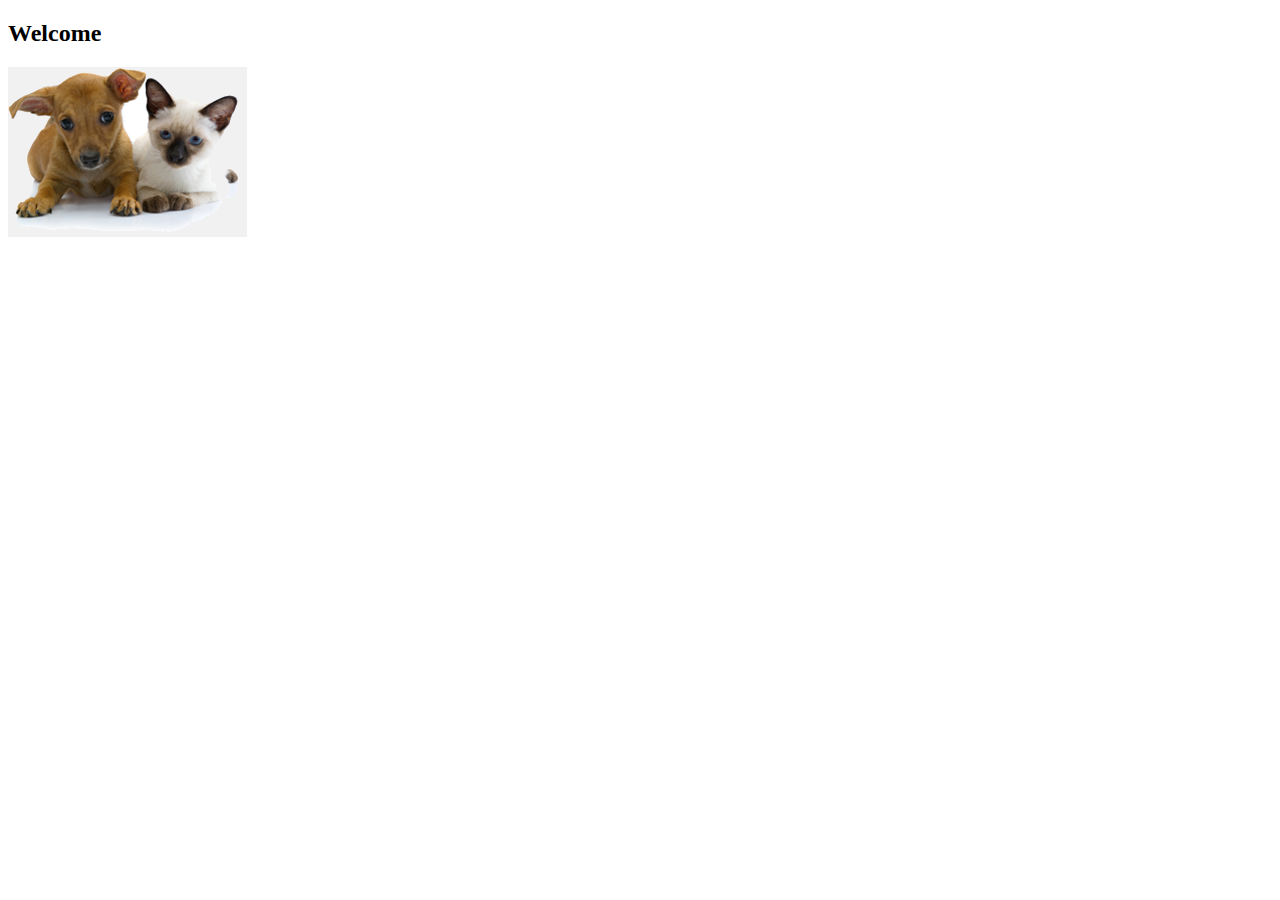
<file: pet-clinic-web/src/main/resources/templates/index.html>
<!DOCTYPE html>
<html lang="en" xmlns:th="http://www.thymeleaf.org" th:replace="~{fragments/layout :: layout (~{::body},'home')}">
<head>
    <meta charset="UTF-8">
    <title>Pet Clinic Index</title>
</head>
<body>
    <h2 th:text="#{welcome}">Welcome</h2>
    <div class="row">
        <div class="col-md-12">
            <img class="img-responsive" src="../static/resources/images/pets.png" th:src="@{/resources/images/pets.png}"/>
        </div>
    </div>
</body>
</html>
</file>
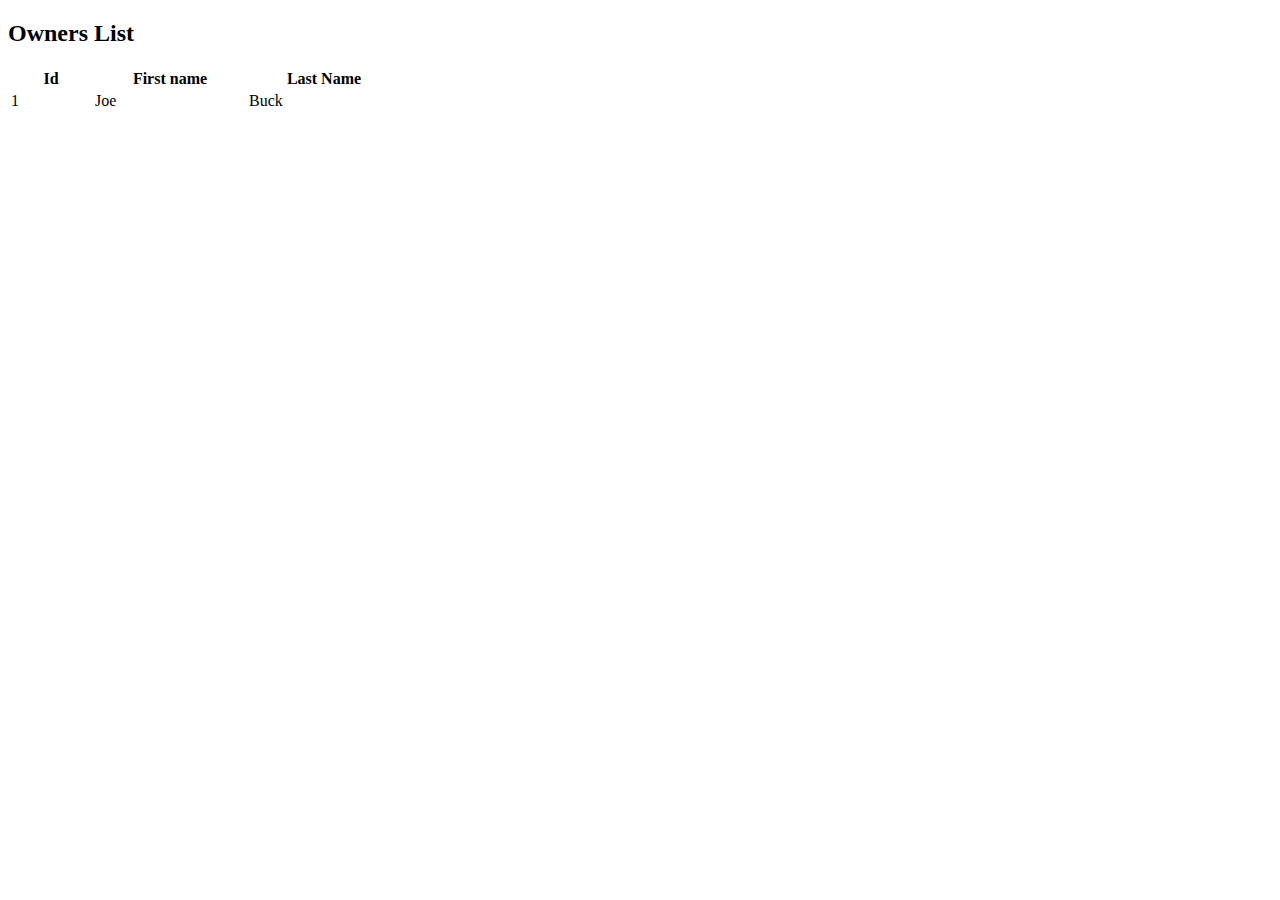
<file: pet-clinic-web/src/main/resources/templates/owners/index.html>
<!DOCTYPE html>
<html lang="en" xmlns:th="http://www.thymeleaf.org" th:replace="~{fragments/layout :: layout (~{::body},'owners')}">
<head>
    <meta charset="UTF-8">
    <title th:text="'List of Owners'">Owners List</title>
</head>
<body>

<h2 th:text="'List of Owners'">Owners List</h2>
<table class="table table-striped">
    <thead>
    <tr>
        <th style="width: 80px;">Id</th>
        <th style="width: 150px;">First name</th>
        <th style="width: 150px;">Last Name</th>
    </tr>
    </thead>
    <tbody>
    <tr th:each="owner : ${owners}">
        <td th:text="${owner?.id}">1</td>
        <td th:text="${owner?.firstName}">Joe</td>
        <td th:text="${owner?.lastName}">Buck</td>
    </tr>
    </tbody>
</table>
</body>
</html>
</file>
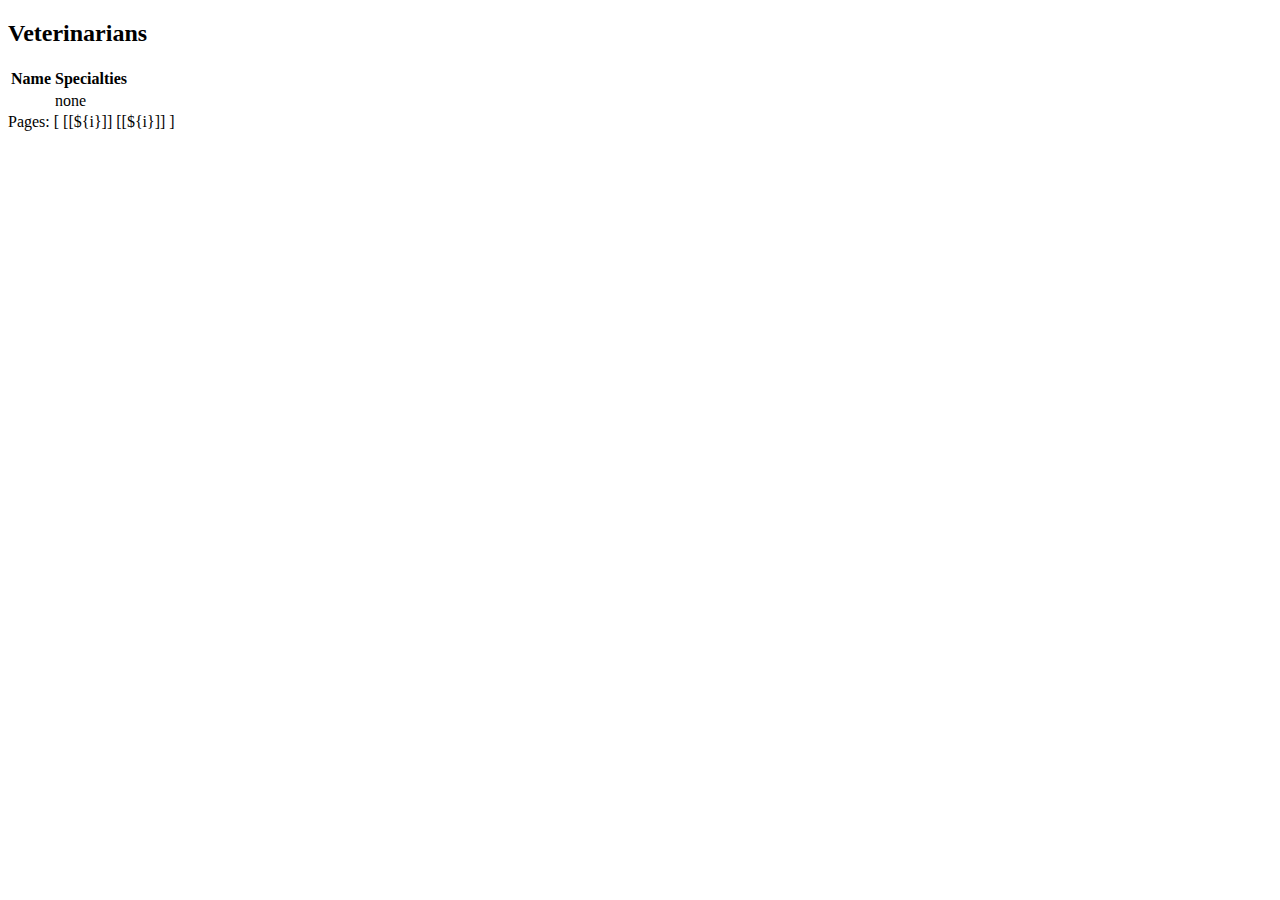
<file: pet-clinic-web/src/main/resources/templates/vets/index.html>
<!DOCTYPE html>

<html xmlns:th="https://www.thymeleaf.org"
      th:replace="~{fragments/layout :: layout (~{::body},'vets')}">

<body>

<h2>Veterinarians</h2>

<table id="vets" class="table table-striped">
    <thead>
    <tr>
        <th>Name</th>
        <th>Specialties</th>
    </tr>
    </thead>
    <tbody>
    <tr th:each="vet : ${listVets}">
        <td th:text="${vet.firstName + ' ' + vet.lastName}"></td>
        <td><span th:each="specialty : ${vet.specialties}"
                  th:text="${specialty.description + ' '}"/> <span
                th:if="${vet.getSpecialties().size() == 0}">none</span></td>
    </tr>
    </tbody>
</table>

<div th:if="${totalPages > 1}">
    <span>Pages:</span>
    <span>[</span>
    <span th:each="i: ${#numbers.sequence(1, totalPages)}">
      <a th:if="${currentPage != i}" th:href="@{'/vets.html?page=__${i}__'}">[[${i}]]</a>
      <span th:unless="${currentPage != i}">[[${i}]]</span>
    </span>
    <span>]&nbsp;</span>
    <span>
      <a th:if="${currentPage > 1}" th:href="@{'/vets.html?page=1'}" title="First"
         class="fa fa-fast-backward"></a>
      <span th:unless="${currentPage > 1}" title="First" class="fa fa-fast-backward"></span>
    </span>
    <span>
      <a th:if="${currentPage > 1}" th:href="@{'/vets.html?page=__${currentPage - 1}__'}" title="Previous"
         class="fa fa-step-backward"></a>
      <span th:unless="${currentPage > 1}" title="Previous" class="fa fa-step-backward"></span>
    </span>
    <span>
      <a th:if="${currentPage < totalPages}" th:href="@{'/vets.html?page=__${currentPage + 1}__'}" title="Next"
         class="fa fa-step-forward"></a>
      <span th:unless="${currentPage < totalPages}" title="Next" class="fa fa-step-forward"></span>
    </span>
    <span>
      <a th:if="${currentPage < totalPages}" th:href="@{'/vets.html?page=__${totalPages}__'}" title="Last"
         class="fa fa-fast-forward"></a>
      <span th:unless="${currentPage < totalPages}" title="Last" class="fa fa-fast-forward"></span>
    </span>
</div>
</body>
</html>
</file>
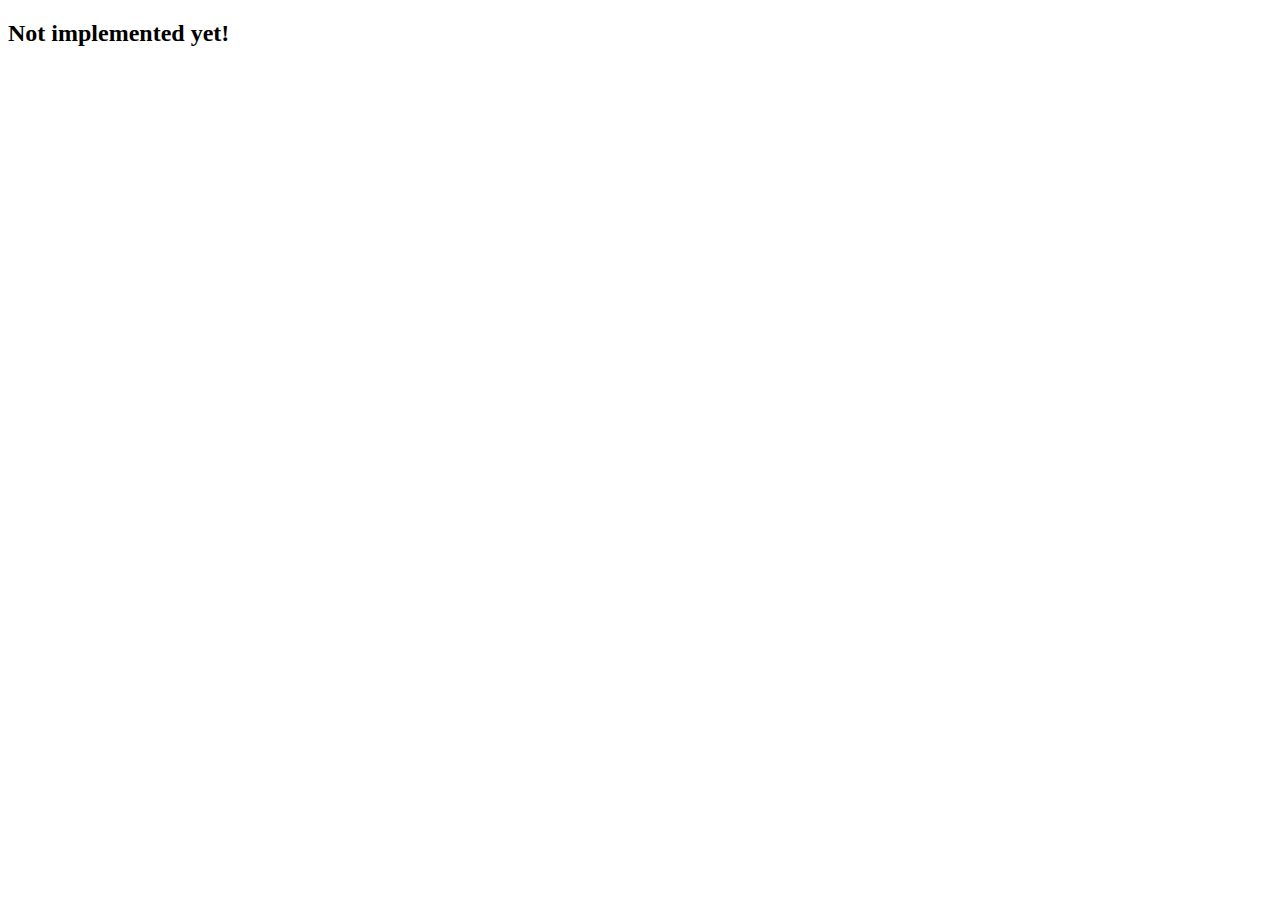
<file: pet-clinic-web/src/main/resources/templates/not_implemented.html>
<!DOCTYPE html>
<html lang="en" xmlns:th="http://www.thymeleaf.org">
<head>
    <meta charset="UTF-8">
    <title>Not implemented</title>
</head>
<body>
<h2 th:text="'Not Implemented Yet!'">Not implemented yet!</h2>
</body>
</html>
</file>
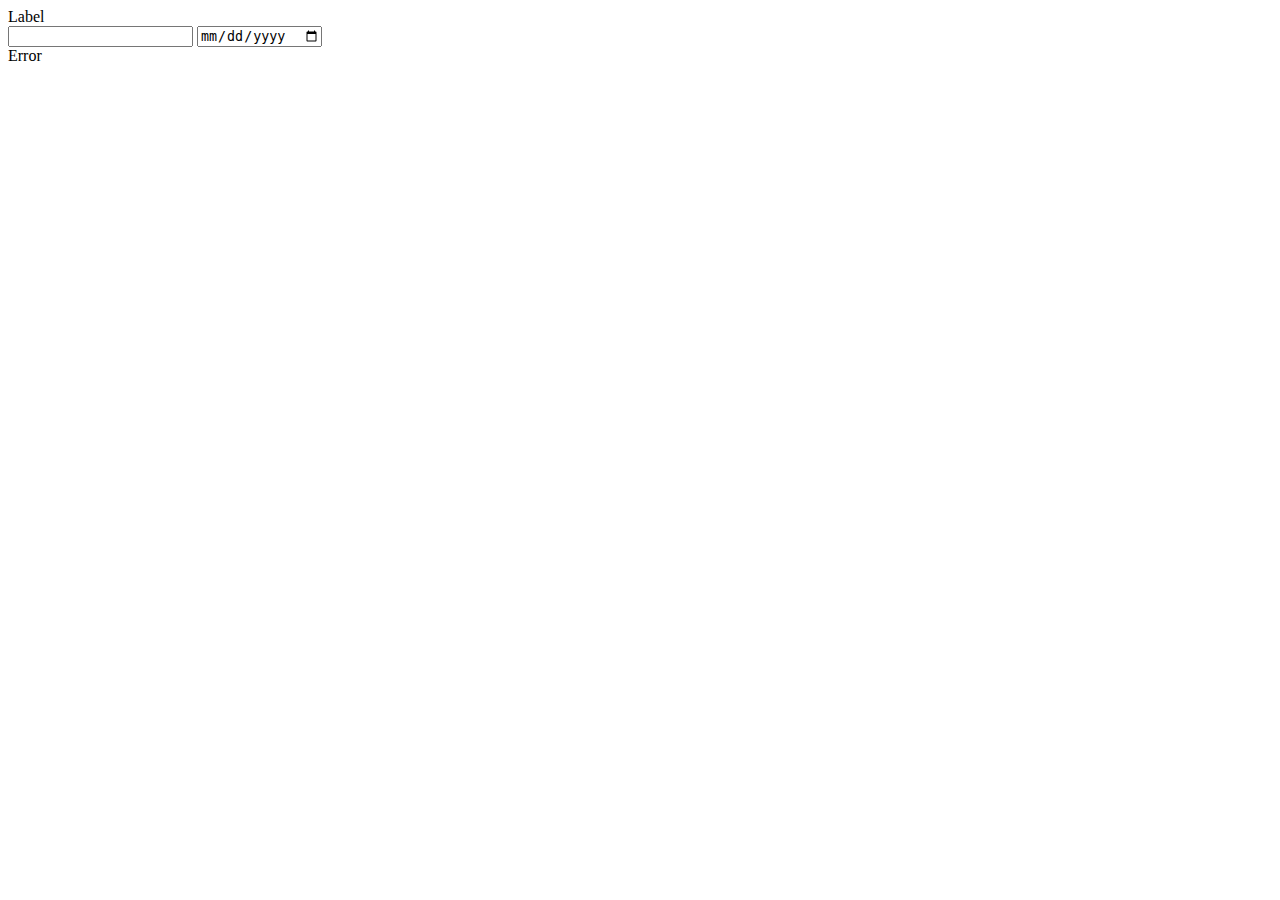
<file: pet-clinic-web/src/main/resources/templates/fragments/inputField.html>
<html>
<body>
  <form>
    <th:block th:fragment="input (label, name, type)">
      <div th:with="valid=${!#fields.hasErrors(name)}"
        th:class="${'form-group' + (valid ? '' : ' has-error')}"
        class="form-group">
        <label class="col-sm-2 control-label" th:text="${label}">Label</label>
        <div class="col-sm-10">
            <div th:switch="${type}">
                <input th:case="'text'" class="form-control" type="text" th:field="*{__${name}__}" />
                <input th:case="'date'" class="form-control" type="date" th:field="*{__${name}__}"/>
            </div>
          <span th:if="${valid}"
            class="fa fa-ok form-control-feedback"
            aria-hidden="true"></span>
          <th:block th:if="${!valid}">
            <span
              class="fa fa-remove form-control-feedback"
              aria-hidden="true"></span>
            <span class="help-inline" th:errors="*{__${name}__}">Error</span>
          </th:block>
        </div>
      </div>
    </th:block>
  </form>
</body>
</html>
</file>
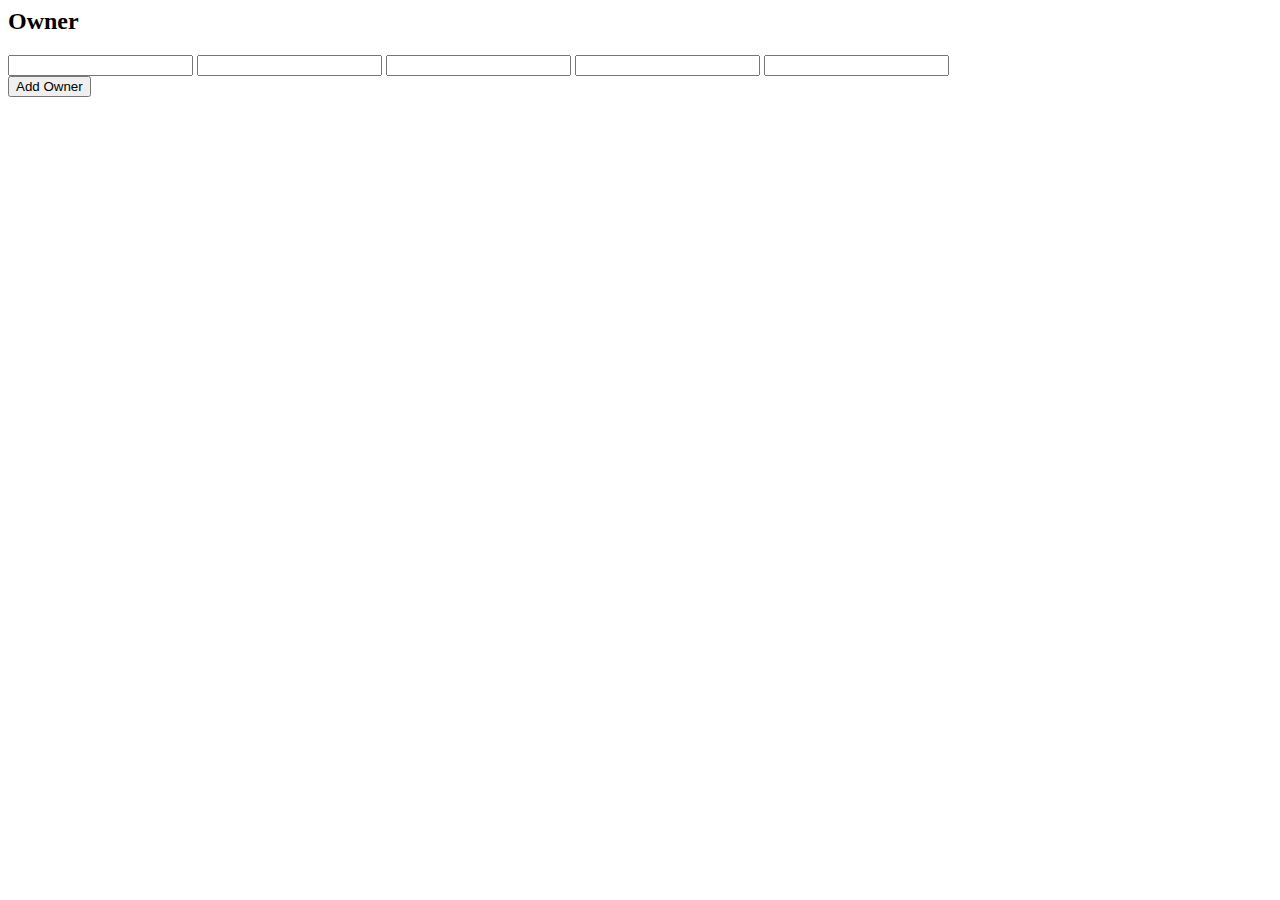
<file: pet-clinic-web/src/main/resources/templates/owners/createOrUpdateOwnerForm.html>
<html xmlns:th="https://www.thymeleaf.org"
  th:replace="~{fragments/layout :: layout (~{::body},'owners')}">

<body>

  <h2>Owner</h2>
  <form th:object="${owner}" class="form-horizontal" id="add-owner-form" method="post">
    <div class="form-group has-feedback">
      <input
        th:replace="~{fragments/inputField :: input ('First Name', 'firstName', 'text')}" />
      <input
        th:replace="~{fragments/inputField :: input ('Last Name', 'lastName', 'text')}" />
      <input
        th:replace="~{fragments/inputField :: input ('Address', 'address', 'text')}" />
      <input
        th:replace="~{fragments/inputField :: input ('City', 'city', 'text')}" />
      <input
        th:replace="~{fragments/inputField :: input ('Telephone', 'telephone', 'text')}" />
    </div>
    <div class="form-group">
      <div class="col-sm-offset-2 col-sm-10">
        <button
          th:with="text=${owner['new']} ? 'Add Owner' : 'Update Owner'"
          class="btn btn-primary" type="submit" th:text="${text}">Add
          Owner</button>
      </div>
    </div>
  </form>
</body>
</html>
</file>
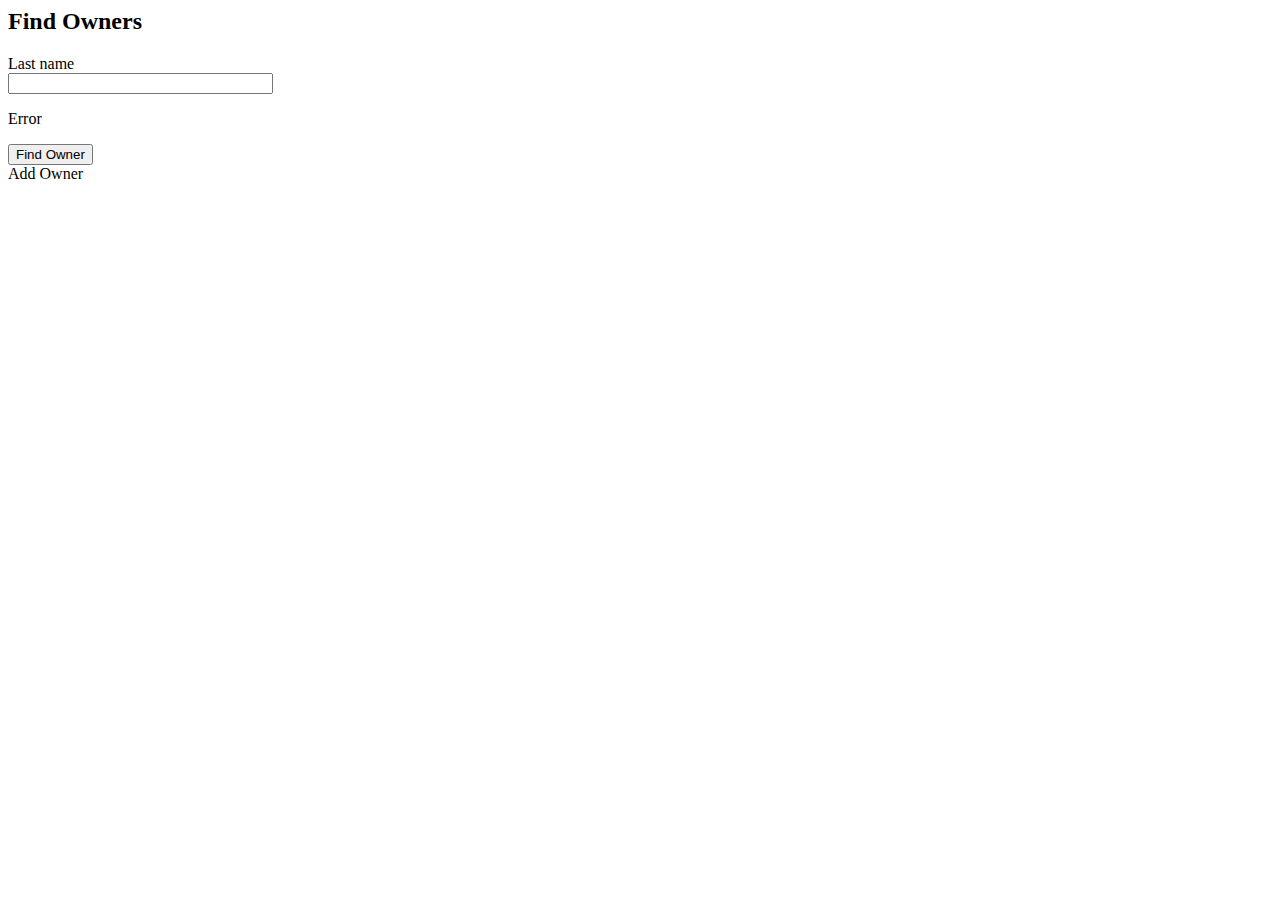
<file: pet-clinic-web/src/main/resources/templates/owners/findOwners.html>
<html xmlns:th="https://www.thymeleaf.org"
  th:replace="~{fragments/layout :: layout (~{::body},'owners')}">

<body>

  <h2>Find Owners</h2>

  <form th:object="${owner}" th:action="@{/owners}" method="get"
    class="form-horizontal" id="search-owner-form">
    <div class="form-group">
      <div class="control-group" id="lastNameGroup">
        <label class="col-sm-2 control-label">Last name </label>
        <div class="col-sm-10">
          <input class="form-control" th:field="*{lastName}" size="30"
            maxlength="80" /> <span class="help-inline"><div
              th:if="${#fields.hasAnyErrors()}">
              <p th:each="err : ${#fields.allErrors()}" th:text="${err}">Error</p>
            </div></span>
        </div>
      </div>
    </div>
    <div class="form-group">
      <div class="col-sm-offset-2 col-sm-10">
        <button type="submit" class="btn btn-primary">Find
          Owner</button>
      </div>
    </div>

    <a class="btn btn-primary" th:href="@{/owners/new}">Add Owner</a>

  </form>

</body>
</html>
</file>
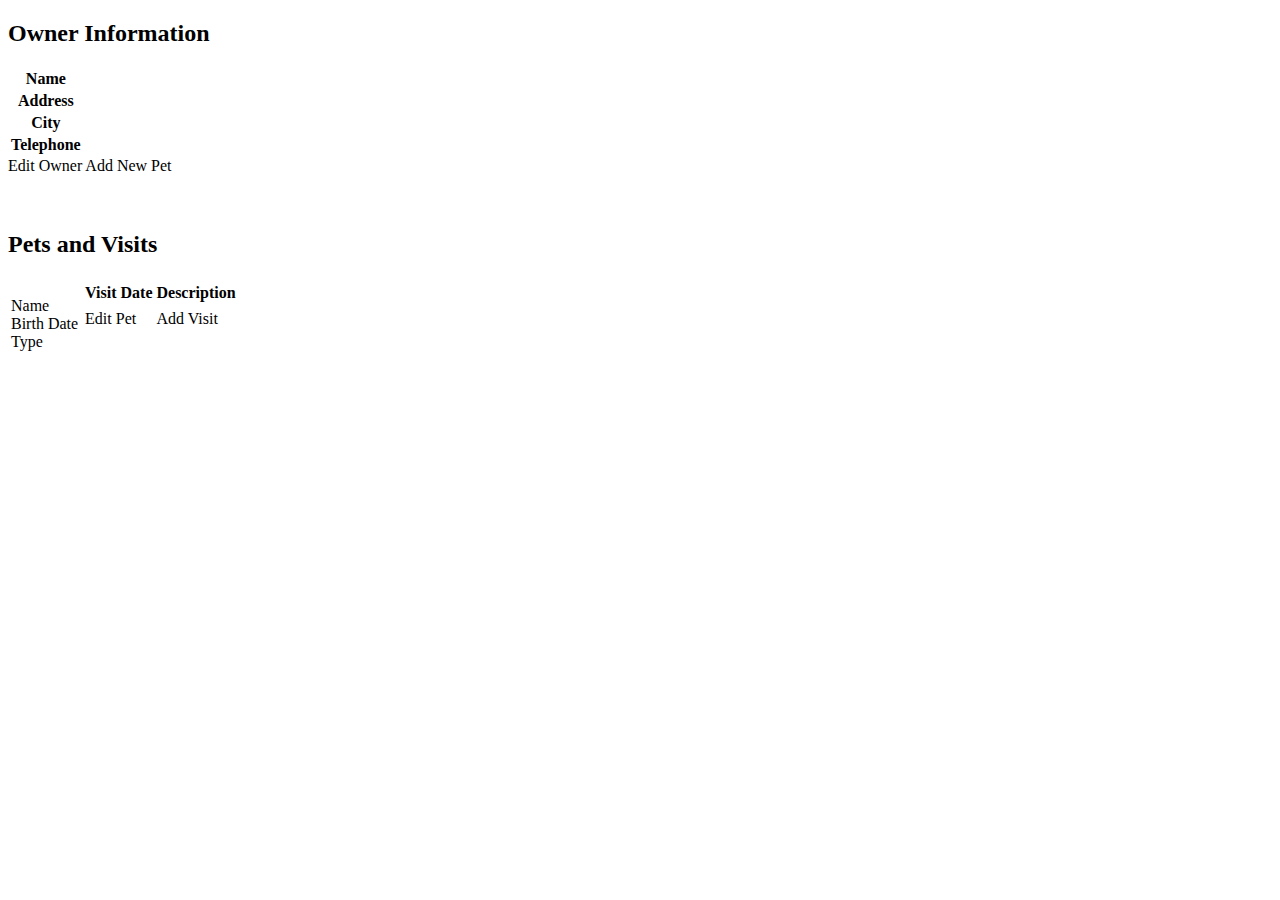
<file: pet-clinic-web/src/main/resources/templates/owners/ownerDetails.html>
<!DOCTYPE html>

<html xmlns:th="https://www.thymeleaf.org"
  th:replace="~{fragments/layout :: layout (~{::body},'owners')}">

  <body>
  
  
    <h2>Owner Information</h2>

    <div th:if="${message}" class="alert alert-success" id="success-message">
      <span th:text="${message}"></span>
    </div>

    <div th:if="${error}" class="alert alert-danger" id="error-message">
      <span th:text="${error}"></span>
    </div>




    <!--/*@thymesVar id="owner" type="learning.spring.model.Owner"*/-->
    <table class="table table-striped" th:object="${owner}">
      <tr>
        <th>Name</th>
        <td><b th:text="*{firstName + ' ' + lastName}"></b></td>
      </tr>
      <tr>
        <th>Address</th>
        <td th:text="*{address}"></td>
      </tr>
      <tr>
        <th>City</th>
        <td th:text="*{city}"></td>
      </tr>
      <tr>
        <th>Telephone</th>
        <td th:text="*{telephone}"></td>
      </tr>
    </table>
  
    <a th:href="@{__${owner.id}__/edit}" class="btn btn-primary">Edit
      Owner</a>
    <a th:href="@{__${owner.id}__/pets/new}" class="btn btn-primary">Add
      New Pet</a>
  
    <br />
    <br />
    <br />
    <h2>Pets and Visits</h2>
  
    <table class="table table-striped">
  
      <tr th:each="pet : ${owner.pets}">
        <td valign="top">
          <dl class="dl-horizontal">
            <dt>Name</dt>
            <dd th:text="${pet.name}"></dd>
            <dt>Birth Date</dt>
            <dd
              th:text="${#temporals.format(pet.birthDate, 'yyyy-MM-dd')}"></dd>
            <dt>Type</dt>
            <dd th:text="${pet.petType.name}"></dd>
          </dl>
        </td>
        <td valign="top">
          <table class="table-condensed">
            <thead>
              <tr>
                <th>Visit Date</th>
                <th>Description</th>
              </tr>
            </thead>
            <tr th:each="visit : ${pet.visits}">
              <td th:text="${#temporals.format(visit.date, 'yyyy-MM-dd')}"></td>
              <td th:text="${visit?.description}"></td>
            </tr>
            <tr>
              <td><a th:href="@{__${owner.id}__/pets/__${pet.id}__/edit}">Edit Pet</a></td>
              <td><a th:href="@{__${owner.id}__/pets/__${pet.id}__/visits/new}">Add Visit</a></td>
            </tr>
          </table>
        </td>
      </tr>
  
    </table>
    <script>
    // Function to hide the success and error messages after 3 seconds
    function hideMessages() {
        setTimeout(function() {
            document.getElementById("success-message").style.display = "none";
            document.getElementById("error-message").style.display = "none";
        }, 3000); // 3000 milliseconds (3 seconds)
    }

    // Call the function to hide messages
    hideMessages();
</script>

  </body>


</html>
</file>
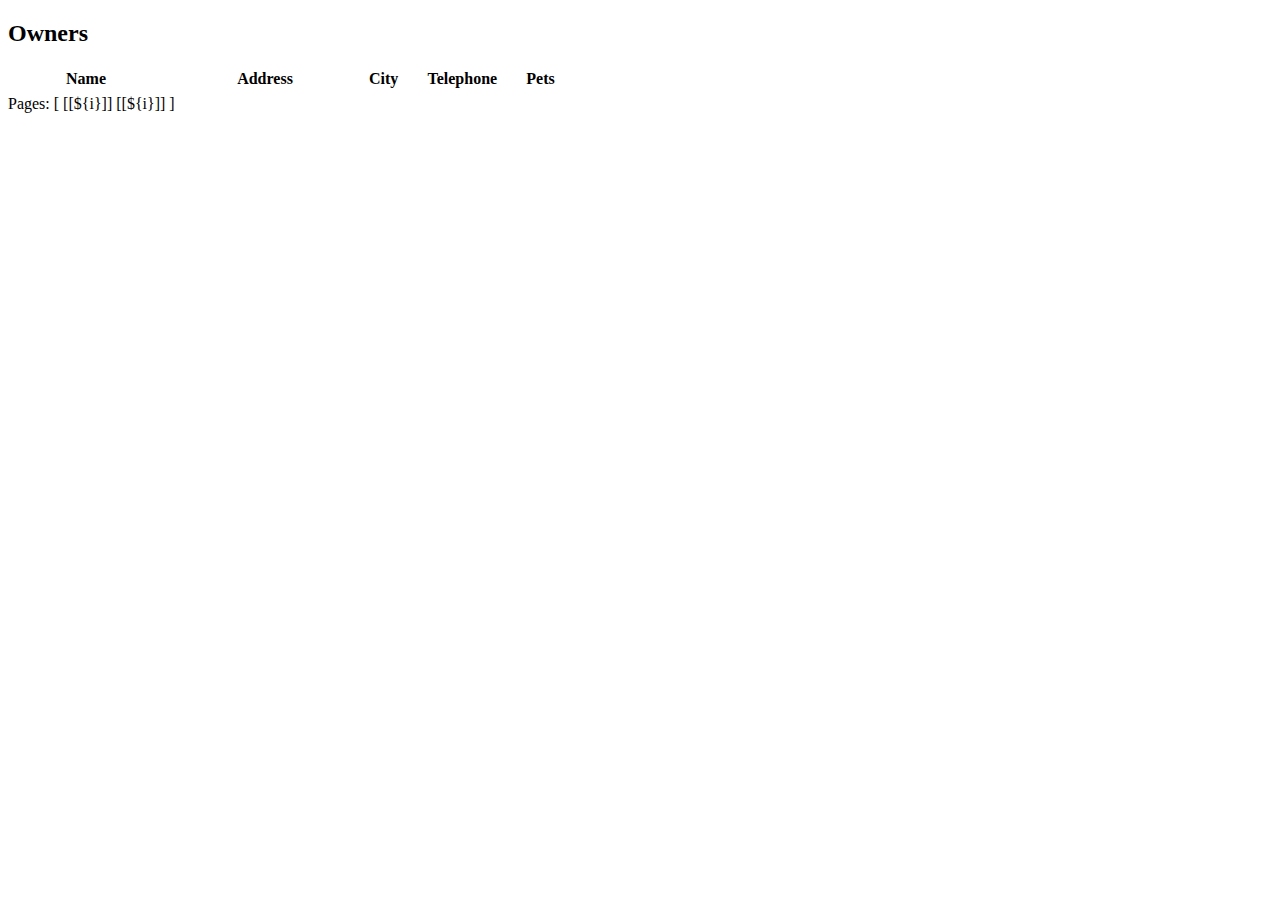
<file: pet-clinic-web/src/main/resources/templates/owners/ownersList.html>
<!DOCTYPE html>

<html xmlns:th="https://www.thymeleaf.org" th:replace="~{fragments/layout :: layout (~{::body},'owners')}">

<body>

<h2>Owners</h2>

<table id="owners" class="table table-striped">
  <thead>
  <tr>
    <th style="width: 150px;">Name</th>
    <th style="width: 200px;">Address</th>
    <th>City</th>
    <th style="width: 120px">Telephone</th>
    <th>Pets</th>
  </tr>
  </thead>
  <tbody>
  <tr th:each="owner : ${listOwners}">
    <td>
      <a th:href="@{/owners/__${owner.id}__}" th:text="${owner.firstName + ' ' + owner.lastName}"/></a>
    </td>
    <td th:text="${owner.address}"/>
    <td th:text="${owner.city}"/>
    <td th:text="${owner.telephone}"/>
    <td><span th:text="${#strings.listJoin(owner.pets, ', ')}"/></td>
  </tr>
  </tbody>
</table>
<div th:if="${totalPages > 1}">
  <span>Pages:</span>
  <span>[</span>
  <span th:each="i: ${#numbers.sequence(1, totalPages)}">
      <a th:if="${currentPage != i}" th:href="@{'/owners?page=' + ${i}}">[[${i}]]</a>
      <span th:unless="${currentPage != i}">[[${i}]]</span>
    </span>
  <span>]&nbsp;</span>
  <span>
      <a th:if="${currentPage > 1}" th:href="@{'/owners?page=1'}" title="First"
         class="fa fa-fast-backward"></a>
      <span th:unless="${currentPage > 1}" title="First" class="fa fa-fast-backward"></span>
    </span>
  <span>
      <a th:if="${currentPage > 1}" th:href="@{'/owners?page=__${currentPage - 1}__'}" title="Previous"
         class="fa fa-step-backward"></a>
      <span th:unless="${currentPage > 1}" title="Previous" class="fa fa-step-backward"></span>
    </span>
  <span>
      <a th:if="${currentPage < totalPages}" th:href="@{'/owners?page=__${currentPage + 1}__'}" title="Next"
         class="fa fa-step-forward"></a>
      <span th:unless="${currentPage < totalPages}" title="Next" class="fa fa-step-forward"></span>
    </span>
  <span>
      <a th:if="${currentPage < totalPages}" th:href="@{'/owners?page=__${totalPages}__'}" title="Last"
         class="fa fa-fast-forward"></a>
      <span th:unless="${currentPage < totalPages}" title="Last" class="fa fa-step-forward"></span>
    </span>
</div>
</body>
</html>
</file>
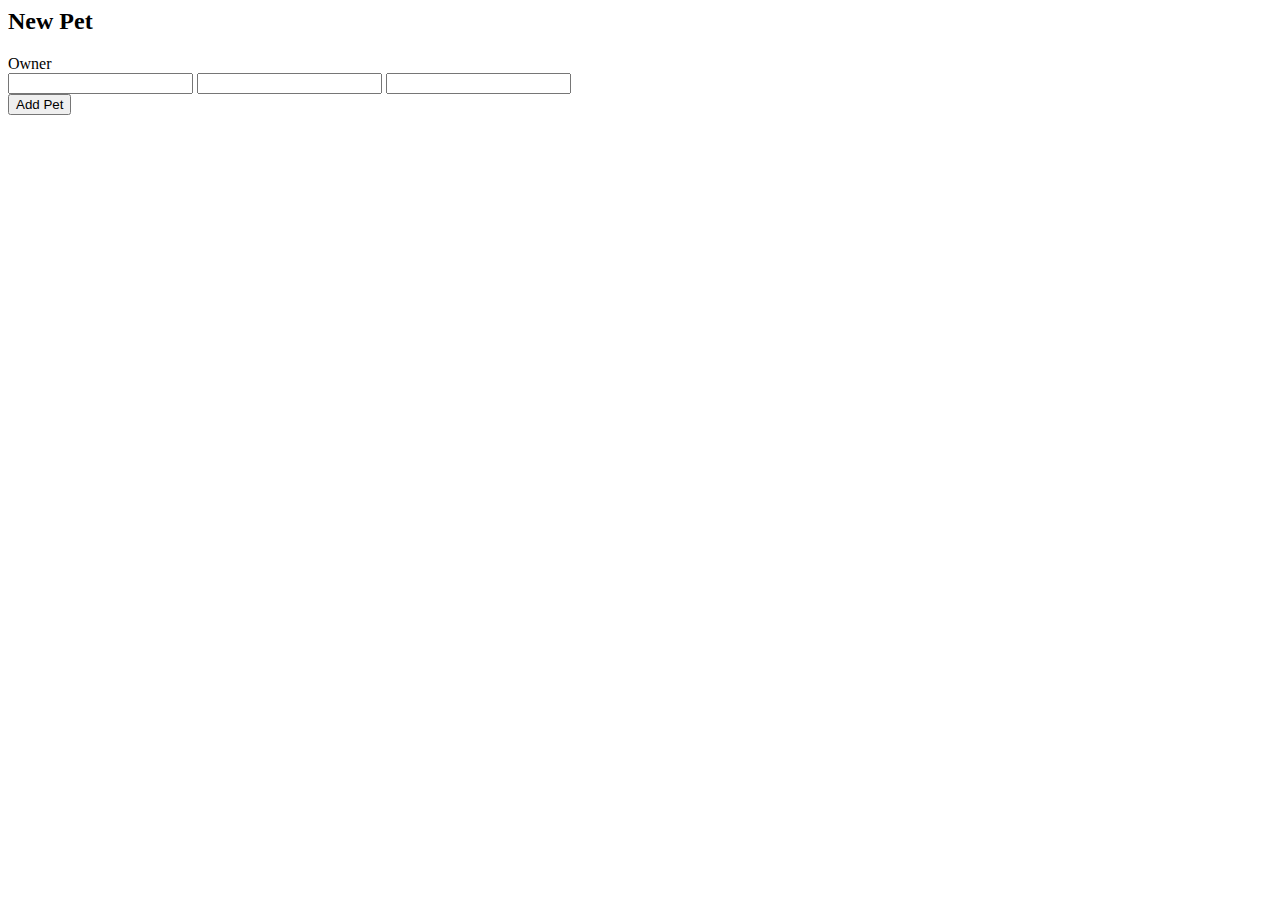
<file: pet-clinic-web/src/main/resources/templates/pets/createOrUpdatePetForm.html>
<html xmlns:th="https://www.thymeleaf.org"
  th:replace="~{fragments/layout :: layout (~{::body},'owners')}">

<body>

  <h2>
    <th:block th:if="${pet['new']}">New </th:block>
    Pet
  </h2>
  <form th:object="${pet}" class="form-horizontal" method="post">
    <input type="hidden" name="id" th:value="*{id}" />
    <div class="form-group has-feedback">
      <div class="form-group">
        <label class="col-sm-2 control-label">Owner</label>
        <div class="col-sm-10">
          <span th:text="${owner?.firstName + ' ' + owner?.lastName}" />
        </div>
      </div>
      <input
        th:replace="~{fragments/inputField :: input ('Name', 'name', 'text')}" />
      <input
        th:replace="~{fragments/inputField :: input ('Birth Date', 'birthDate', 'date')}" />
      <input
        th:replace="~{fragments/selectField :: select ('Type', 'petType', ${types})}" />
    </div>
    <div class="form-group">
      <div class="col-sm-offset-2 col-sm-10">
        <button
          th:with="text=${pet['new']} ? 'Add Pet' : 'Update Pet'"
          class="btn btn-primary" type="submit" th:text="${text}">Add
          Pet</button>
      </div>
    </div>
  </form>

</body>

</html>
</file>
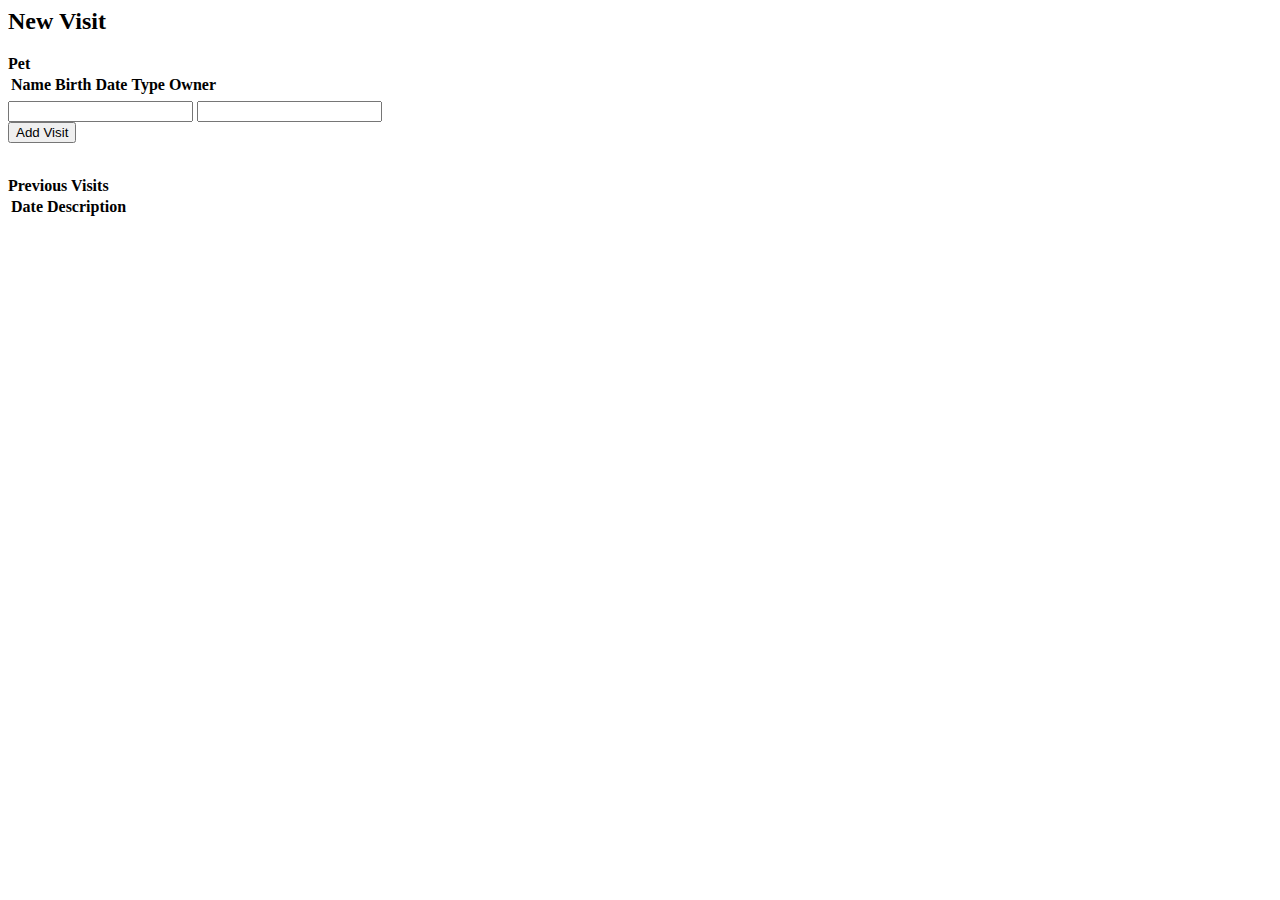
<file: pet-clinic-web/src/main/resources/templates/pets/createOrUpdateVisitForm.html>
<html xmlns:th="https://www.thymeleaf.org"
  th:replace="~{fragments/layout :: layout (~{::body},'owners')}">

<body>

  <h2>
    <th:block th:if="${visit['new']}">New </th:block>
    Visit
  </h2>

  <b>Pet</b>
  <table class="table table-striped">
    <thead>
      <tr>
        <th>Name</th>
        <th>Birth Date</th>
        <th>Type</th>
        <th>Owner</th>
      </tr>
    </thead>
    <tr>
      <td th:text="${pet.name}"></td>
      <td
        th:text="${#temporals.format(pet.birthDate, 'yyyy-MM-dd')}"></td>
      <td th:text="${pet.petType}"></td>
      <td
        th:text="${owner?.firstName + ' ' + owner?.lastName}"></td>
    </tr>
  </table>

  <form th:object="${visit}" class="form-horizontal" method="post">
    <div class="form-group has-feedback">
      <input
        th:replace="~{fragments/inputField :: input ('Date', 'date', 'date')}"  />
      <input
        th:replace="~{fragments/inputField :: input ('Description', 'description', 'text')}" />
    </div>

    <div class="form-group">
      <div class="col-sm-offset-2 col-sm-10">
        <input type="hidden" name="petId" th:value="${pet.id}" />
        <button class="btn btn-primary" type="submit">Add Visit</button>
      </div>
    </div>
  </form>

  <br />
  <b>Previous Visits</b>
  <table class="table table-striped">
    <tr>
      <th>Date</th>
      <th>Description</th>
    </tr>
    <tr th:if="${!visit['new']}" th:each="visit : ${pet.visits}">
      <td th:text="${#temporals.format(visit.date, 'yyyy-MM-dd')}"></td>
      <td th:text=" ${visit.description}"></td>
    </tr>
  </table>

</body>
</html>
</file>
